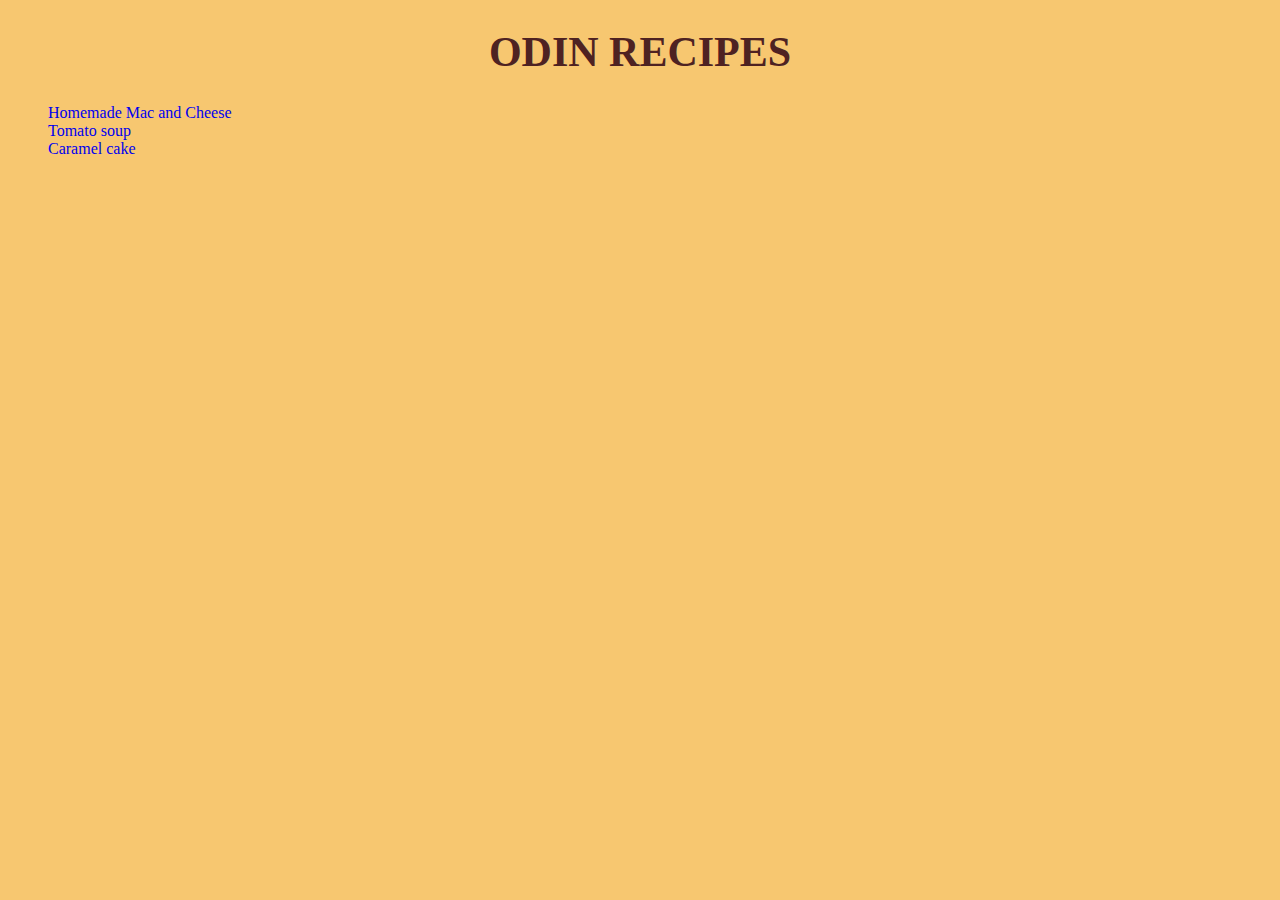
<file: index.html>
<!DOCTYPE html>
<html lang="en">
  <head>
    <meta charset="UTF-8" />
    <meta http-equiv="X-UA-Compatible" content="IE=edge" />
    <meta name="viewport" content="width=device-width, initial-scale=1.0" />
    <link rel="stylesheet" href="/css/style.css" />
    <title>Odin Recipes</title>
  </head>
  <body>
    <h1 class="main-title">Odin Recipes</h1>
    <ul>
      <li>
        <a href="./recipes/homemade-mac-and-cheese.html"
          >Homemade Mac and Cheese</a
        >
      </li>
      <li><a href="./recipes/tomato-soup.html">Tomato soup</a></li>
      <li><a href="./recipes/caramel_cake.html">Caramel cake</a></li>
    </ul>
  </body>
</html>
</file>
<file: css/style.css>
* {
  text-decoration: none;
  list-style: none;
}

body {
  background-color: rgb(247, 199, 112);
  color: rgb(78, 34, 34);
  font-family: Georgia, 'Times New Roman', Times, serif;
}

a:visited {
  color: inherit;
}

.home-link {
  display: block;
  margin-top: 40px;
  margin-left: 25%;
  font-size: 30px;
  font-weight: 700;

}

.main-title {
  font-size: 42px;
  text-transform: uppercase;
  text-align: center;
}

.recipe-image {
  display: block;
  margin-left: auto;
  margin-right: auto;
  width: 400px;
  height: auto;
  border-radius: 5px;
  box-shadow: 4px 3px 5px 1px black;
}

.text-container {
  margin-top: 80px;
  margin-left: 10%;
  margin-right: 10%;
}
</file>
